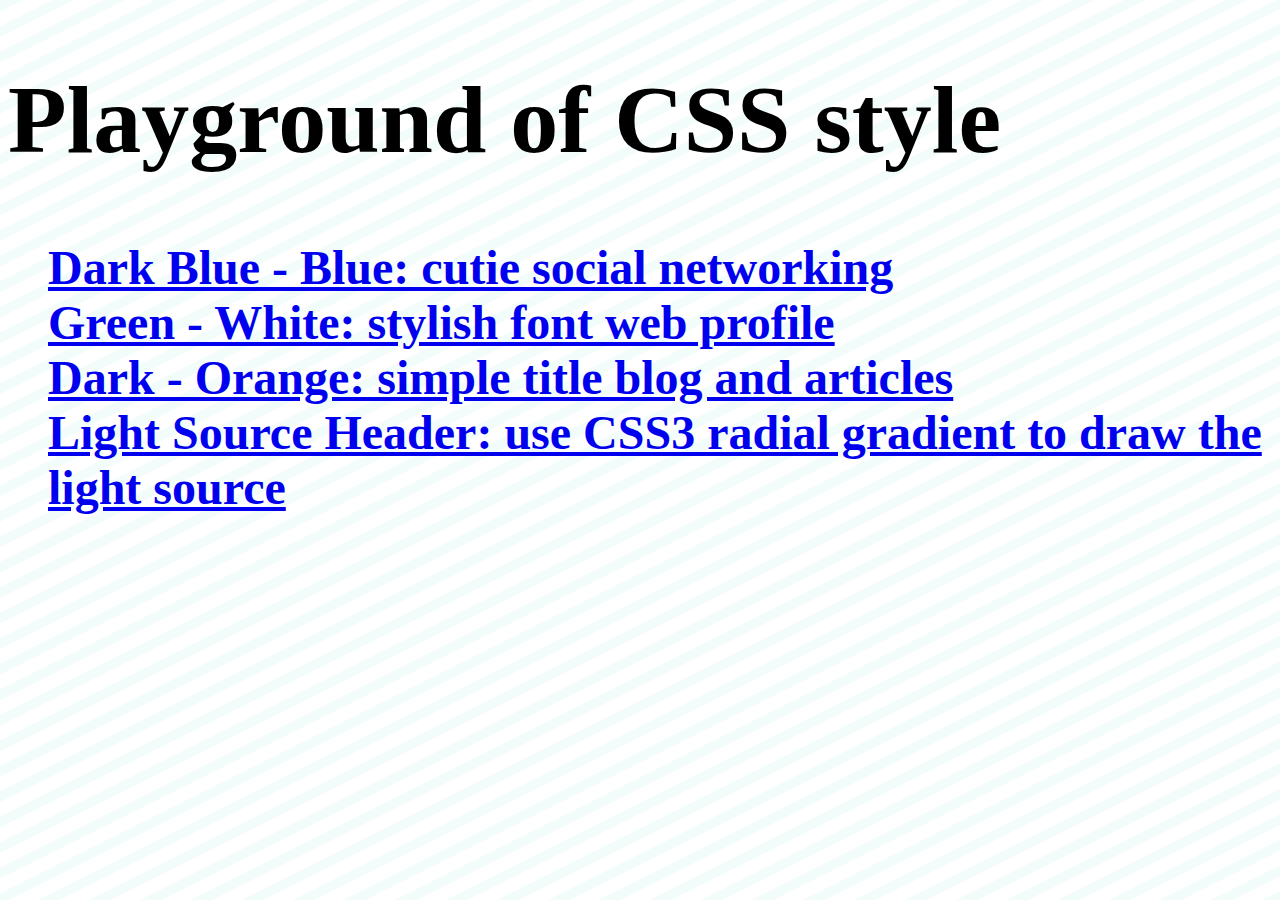
<file: demo/index.html>
<!DOCTYPE html PUBLIC "-//W3C//DTD HTML 4.01//EN"
   "http://www.w3.org/TR/html4/strict.dtd">

<html lang="en">
<head>
	<meta http-equiv="Content-Type" content="text/html; charset=utf-8">
	<title>Playground of CSS style</title>
	
	<meta name="author" content="Eddie Lau">
	<meta name="keywords" content="CSS">
	<meta name="description" content="CSS Testbed">	
  <link href="scripts/playground.css" media="screen" rel="stylesheet" type="text/css" />

</head>
<body>
	<h1>Playground of CSS style</h1>
  <ul>
    <li><a href="darkblue-blue/index.html">Dark Blue - Blue: cutie social networking</a></li>
    <li><a href="green-white/index.html">Green - White: stylish font web profile</a></li>
    <li><a href="grey-orange/index.html">Dark - Orange: simple title blog and articles</a></li>
    <li><a href="light-source-header/index.html">Light Source Header: use CSS3 radial gradient to draw the light source</a></li>    
  </ul>
</body>
</html>
</file>
<file: demo/scripts/playground.css>
html {
	height: 100%;
	margin: 0px;
}

body {
	font: normal normal normal 3em Palatino Linotype, Book Antiqua, Palatino, serif;
  font-weight: bold;
  background-image: url('../images/stripe_background.png');
}

/*a {
	text-decoration: none;
}
*/
li {
	list-style: none;
}
</file>
